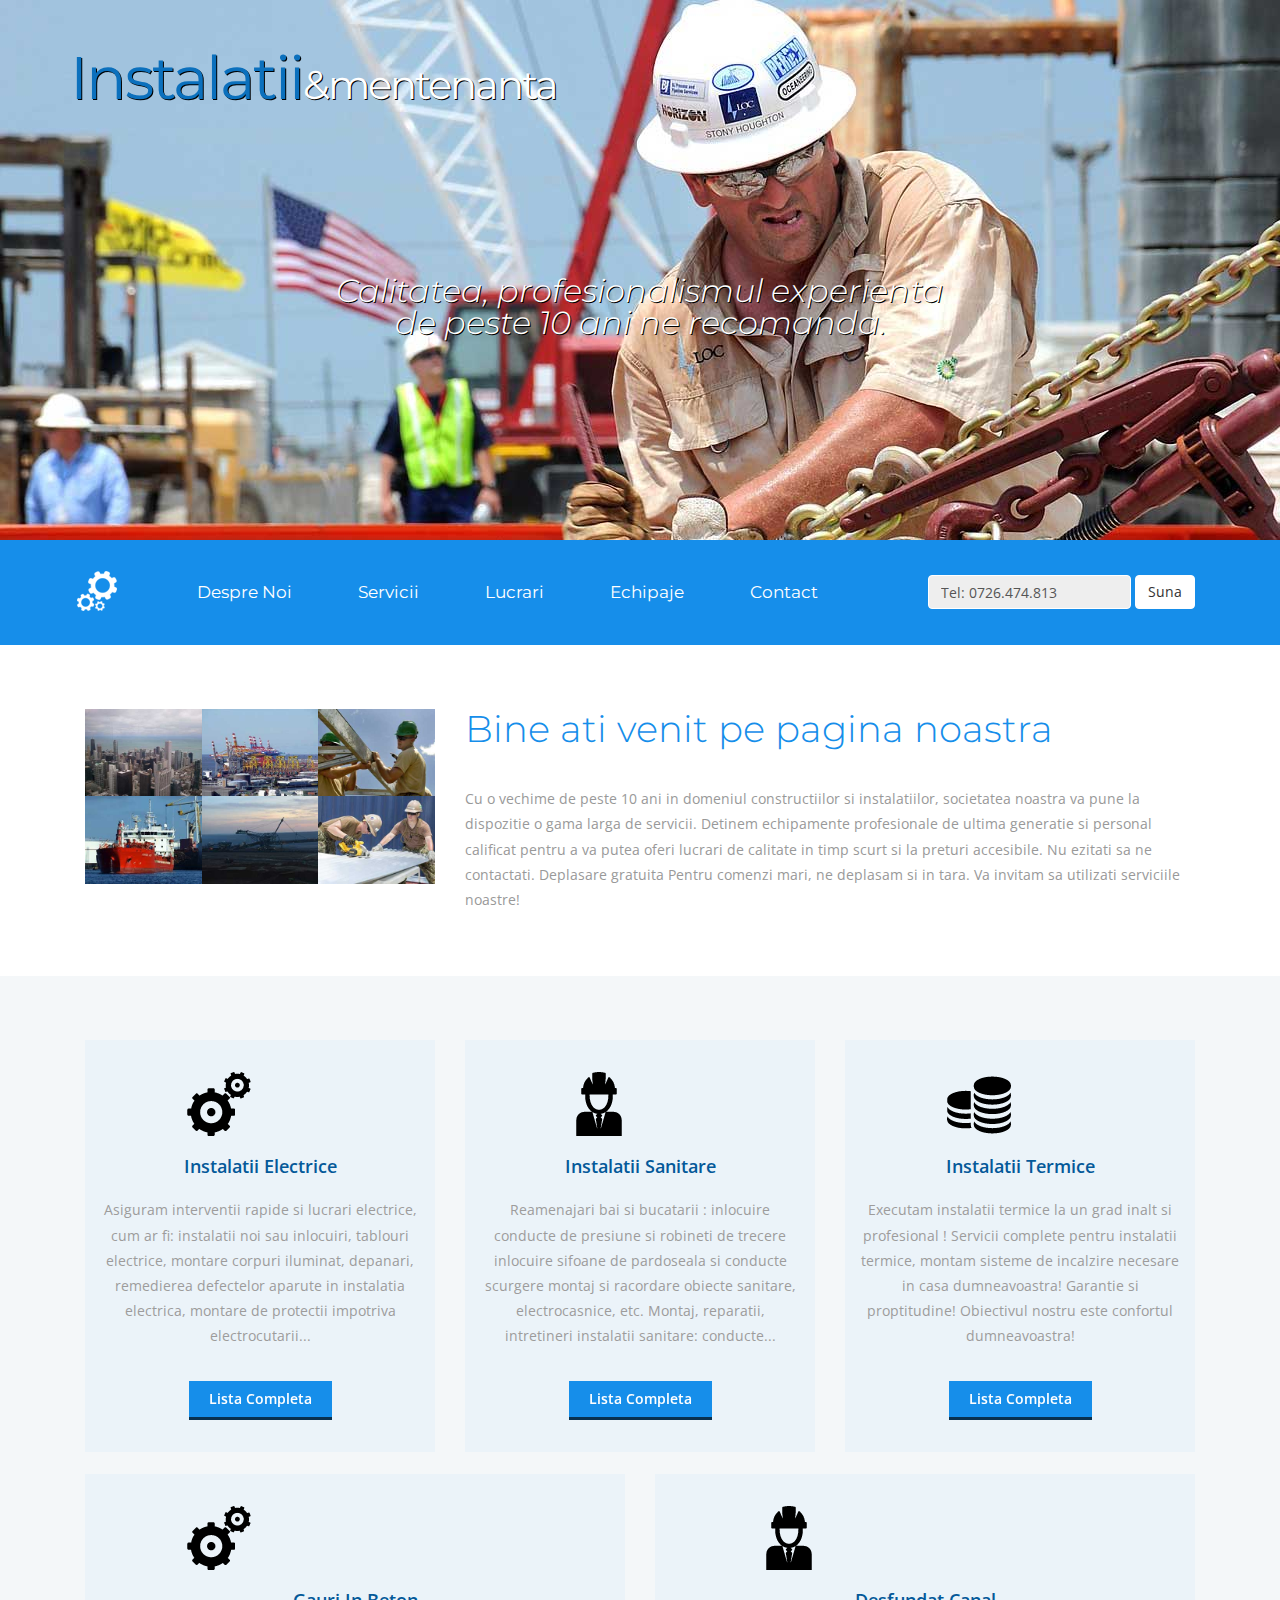
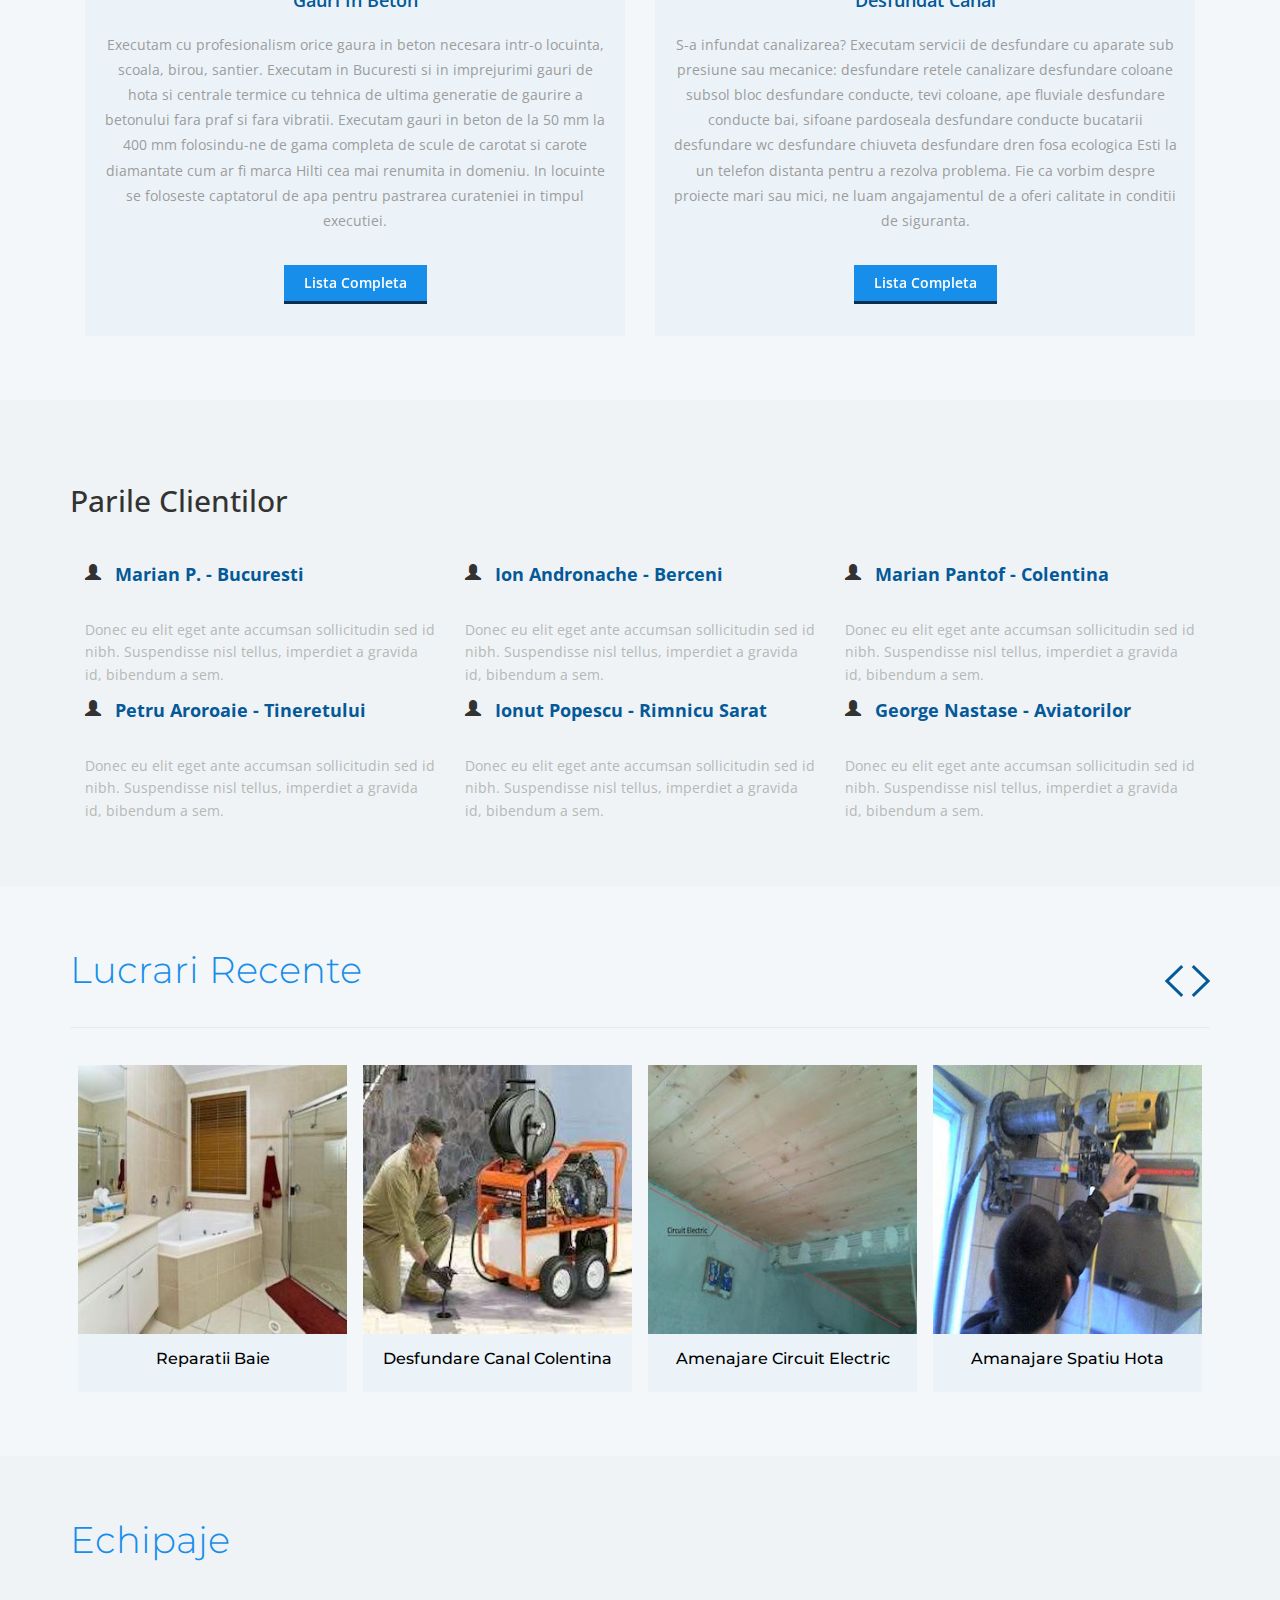
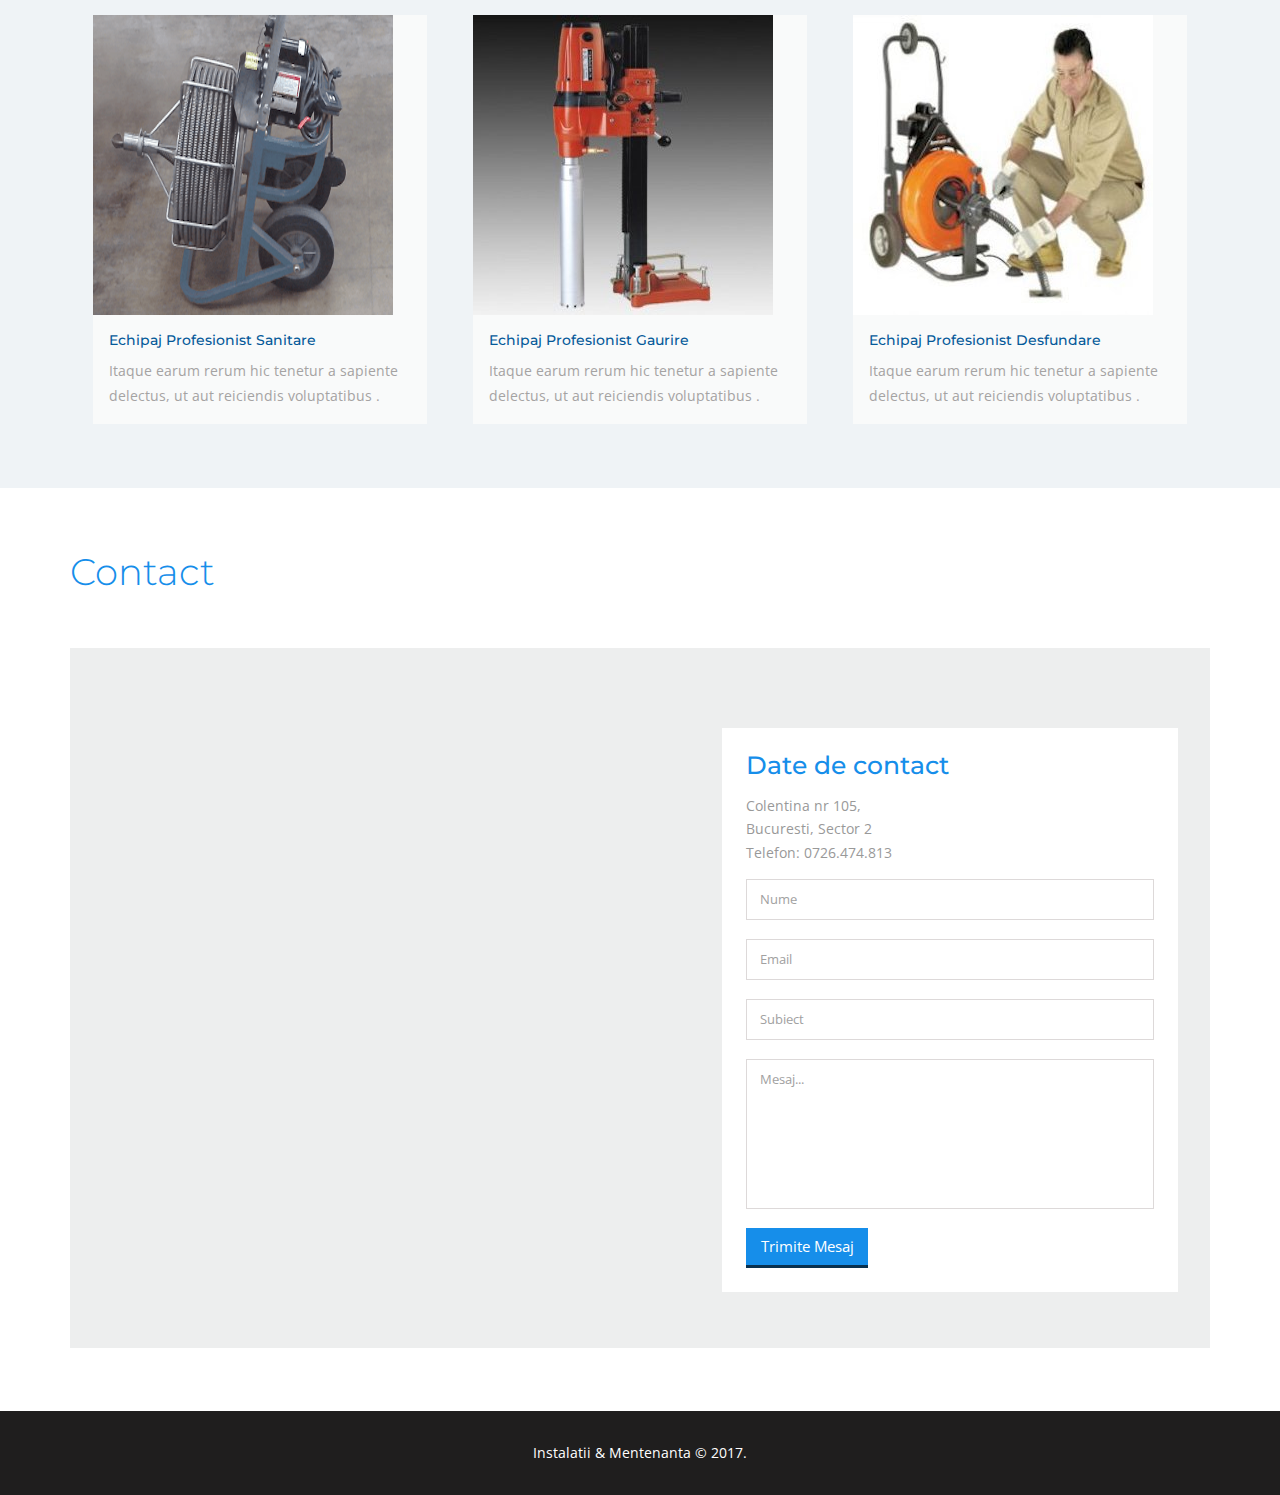
<file: instalatii/index.html>
<!--
Author: W3layouts
Author URL: http://w3layouts.com
License: Creative Commons Attribution 3.0 Unported
License URL: http://creativecommons.org/licenses/by/3.0/
-->
<!DOCTYPE html>
<html>
<head>
<title>Instalatii & Mentenanta - Servicii Profesioniste</title>
<!-- for-mobile-apps -->
<meta name="viewport" content="width=device-width, initial-scale=1">
<meta http-equiv="Content-Type" content="text/html; charset=utf-8" />
<meta name="keywords" content="Automation Responsive web template, Bootstrap Web Templates, Flat Web Templates, Andriod Compatible web template,
Smartphone Compatible web template, free webdesigns for Nokia, Samsung, LG, SonyErricsson, Motorola web design" />
<script type="application/x-javascript"> addEventListener("load", function() { setTimeout(hideURLbar, 0); }, false);
		function hideURLbar(){ window.scrollTo(0,1); } </script>
<!-- //for-mobile-apps -->
<link rel="stylesheet" href="css/font-awesome.min.css">
<link href="css/bootstrap.css" rel="stylesheet" type="text/css" media="all" />
<link href="css/style.css" rel="stylesheet" type="text/css" media="all" />
<link href='http://fonts.googleapis.com/css?family=Open+Sans:300italic,400italic,600italic,700italic,800italic,400,300,600,700,800' rel='stylesheet' type='text/css'>
<link href='http://fonts.googleapis.com/css?family=Montserrat:400,700' rel='stylesheet' type='text/css'>
<!-- js -->
<script src="js/jquery-1.11.1.min.js"></script>
<script src="https://maxcdn.bootstrapcdn.com/bootstrap/3.3.7/js/bootstrap.min.js"></script>

<!-- //js -->
<!-- start-smoth-scrolling -->
<script type="text/javascript" src="js/move-top.js"></script>
<script type="text/javascript" src="js/easing.js"></script>
<script type="text/javascript">
	jQuery(document).ready(function($) {
		$(".scroll").click(function(event){
			event.preventDefault();
			$('html,body').animate({scrollTop:$(this.hash).offset().top},1000);
		});
	});
</script>
<!-- start-smoth-scrolling -->
</head>

<body>
<!-- banner -->
	<div class="banner">
		<div class="container">
			<div class="logo">
				<a class="text-shadow" href="index.html"><span>Instalatii</span>&mentenanta</a>
			</div>
			<div class="banner-info">
				<h1 class="text-shadow">Calitatea, profesionalismul experienta <br> de peste 10 ani ne recomanda.</h1>
			</div>
		</div>
	</div>
<!-- //banner -->
<!-- sticky-nav -->
	<div class="banner-bottom">
	<div class="container">
		<div class="fixed-header">
			<div class="banner-bottom-nav">
				<span class="menu"><img src="images/menu.png" alt=" "/></span>
					<div class="home-logo">
						<a href="index.html"></a>
					</div>
						<nav class="cl-effect-1">
							<ul class="nav1">
								<li><a class="scroll" href="#about">Despre Noi</a></li>
								<li><a class="scroll" href="#services">Servicii</a></li>
								<li><a class="scroll" href="#projects">Lucrari</a></li>
								<li><a class="scroll" href="#products">Echipaje</a></li>
								<li><a class="scroll" href="#contact">Contact</a></li>
							</ul>
						</nav>
			</div>
		</div>
		<div class="search-sub">
			 <form class="navbar-form navbar-left" role="search">
				<div class="form-group">
				  <input type="text" class="form-control" value="Tel: 0726.474.813" disabled>
				</div>
				<button type="submit" class="btn btn-default" formaction="tel:0726474813">Suna</button>
			  </form>
		</div>
		<div class="clearfix"> </div>
	</div>
	</div>
<!-- //sticky-nav -->
<!-- welcome-company -->
	<div class="welcome-company">
		<div class="container">
			<div class="welcome-company-grids">
				<div class="col-md-4 welcome-company-grid-left">
					<div class="company-grids">
						<div class="company-grid">
							<img src="images/1.jpg" alt=" " class="img-responsive"/>
						</div>
						<div class="company-grid">
							<img src="images/2.jpg" alt=" " class="img-responsive"/>
						</div>
						<div class="company-grid">
							<img src="images/5.jpg" alt=" " class="img-responsive"/>
						</div>
						<div class="clearfix"> </div>
						<div class="company-grid">
							<img src="images/3.jpg" alt=" " class="img-responsive"/>
						</div>
						<div class="company-grid">
							<img src="images/4.jpg" alt=" " class="img-responsive"/>
						</div>
						<div class="company-grid">
							<img src="images/6.jpg" alt=" " class="img-responsive"/>
						</div>
						<div class="clearfix"> </div>
					</div>
				</div>
				<div class="col-md-8 welcome-company-grid-right">
					<h3>Bine ati venit pe pagina noastra</h3>
					<p>Cu o vechime de peste 10 ani in domeniul constructiilor si instalatiilor,
						societatea noastra va pune la dispozitie o gama larga de servicii.
						Detinem echipamente profesionale de ultima generatie si personal calificat
						pentru a va putea oferi lucrari de calitate in timp scurt si la preturi accesibile.
						Nu ezitati sa ne contactati. Deplasare gratuita
						Pentru comenzi mari, ne deplasam si in tara.
						Va invitam sa utilizati serviciile noastre!
					</p>
				</div>
				<div class="clearfix"> </div>
			</div>
		</div>
	</div>
<!-- //welcome-company -->
<!-- services -->
	<div id="services" class="services">
		<div class="container">
			<div class="services-grids">
				<div class="col-md-4 services-grid">
					<div class="services-grd">
						<div class="gear">
							<span> </span>
						</div>
							<h3>Instalatii Electrice</h3>
							<p> Asiguram interventii rapide si lucrari electrice, cum ar fi:
								instalatii noi sau inlocuiri,
								tablouri electrice,
								montare corpuri iluminat,
								depanari,
								remedierea defectelor aparute in instalatia electrica,
								montare de protectii impotriva electrocutarii...

							</p>
							<div class="more">
								<a href="#" class="hvr-bounce-to-top" data-toggle="modal" data-target="#modal-instalatii-electrice">Lista Completa</a>
							</div>
							<!-- Modal -->
						  <div class="modal fade" id="modal-instalatii-electrice" role="dialog">
						    <div class="modal-dialog modal-lg">
						      <div class="modal-content">
						        <div class="modal-header">
						          <button type="button" class="close" data-dismiss="modal">&times;</button>
						          <h4 class="modal-title">Instalatii Electrice</h4>
						        </div>
						        <div class="modal-body text-left" >
											<p>Asiguram interventii rapide si lucrari electrice, cum ar fi:<p>
											<ul>
												<li>instalatii noi sau inlocuiri</li>
												<li>tablouri electrice</li>
												<li>montare corpuri iluminat</li>
												<li>depanari</li>
												<li>remedierea defectelor aparute in instalatia electrica</li>
												<li>montare de protectii impotriva electrocutarii</li>
												<li>circuite suplimentare pentru aer conditionat, masini de spalat, plite electrice</li>
												<li>sugestii si solutii pentru instalatia dumneavoastra.</li>
												<li>Impamantare</li>
												<li>Paratraznet</li>
											</ul>
											<p>Statistica arata ca 80% din numarul incendiilor sunt de natura electrica, iata cateva dintre cauzele incendiilor:<p>
											<ul>
												<li>folosirea conductorilor sau cablurilor electrice defecte tablouri electrice</li>
												<li>folosirea conductorilor sau cablurilor electrice neizolate corespunzator fata de materialele combustibile</li>
												<li>suprasolicitarea instalatiilor electrice prin folosirea de consumatori ( resouri, radiatoare, masini de spalat, aparate de aer conditionat, etc.) cu putere ce depaseste puterea nominala stabilita pentru retelele respective</li>
												<li>existenta unor instalatii electrice imbatranite sau cu improvizatii</li>
												<li>inlocuirea sigurantelor fuzibile originale cu altele supradimensionale si improvizate.</li>
											</ul>
											<p>Telefon: 0726.474.813</p>
						        </div>
						        <div class="modal-footer">
						          <button type="button" class="btn btn-default" data-dismiss="modal">Close</button>
						        </div>
						      </div>
						    </div>
						  </div>
					</div>
				</div>
				<div class="col-md-4 services-grid">
					<div class="services-grd">
						<div class="men">
							<span> </span>
						</div>
							<h3>Instalatii Sanitare</h3>
							<p> Reamenajari bai si bucatarii :
								inlocuire conducte de presiune si robineti de trecere
								inlocuire sifoane de pardoseala si conducte scurgere
								montaj si racordare obiecte sanitare, electrocasnice, etc.
								Montaj, reparatii, intretineri instalatii sanitare:
								conducte...
							</p>
							<div class="more">
								<a href="#" class="hvr-bounce-to-top" data-toggle="modal" data-target="#modal-instalatii-sanitare">Lista Completa</a>
							</div>
							<!-- Modal -->
						  <div class="modal fade" id="modal-instalatii-sanitare" role="dialog">
						    <div class="modal-dialog modal-lg">
						      <div class="modal-content">
						        <div class="modal-header">
						          <button type="button" class="close" data-dismiss="modal">&times;</button>
						          <h4 class="modal-title">Instalatii Sanitare</h4>
						        </div>
						        <div class="modal-body text-left" >
											<p>Reamenajari bai si bucatarii :</p>
											<ul>
													<li>inlocuire conducte de presiune si robineti de trecere</li>
													<li>inlocuire sifoane de pardoseala si conducte scurgere</li>
													<li>montaj si racordare obiecte sanitare, electrocasnice, etc.</li>
											</ul>
											<p>Montaj, reparatii, intretineri instalatii sanitare:</p>
											<ul>
													<li>conducte, vane si robineti de trecere subsoluri</li>
													<li>coloana de apa</li>
													<li>racordari de coloane</li>
													<li>robineti de trecere</li>
													<li>robineti, coltari de legatura</li>
													<li>baterii, chiuvete, lavoare</li>
													<li>bideuri, rezervoare si vase wc</li>
													<li>cazi si cabine de dus</li>
													<li>sifoane pardoseala</li>
												</ul>
												<p>Montaj, reparatii si intretinere sisteme de incalzire:</p>
												<ul>
													<li>vane si robineti de trecere<li>
													<li>coloane primare si secundare</li>
													<li>robineti</li>
													<li>calorifere</li>
													<li>centrale termice de apartament / imobil individual / condominiu</li>
													<li>Consultanta, proiectare si executii sanitare de termoficare si canalizare</li>
												</ul>
											<p>Telefon: 0726.474.813</p>
						        </div>
						        <div class="modal-footer">
						          <button type="button" class="btn btn-default" data-dismiss="modal">Close</button>
						        </div>
						      </div>
						    </div>
						  </div>
					</div>
				</div>
				<div class="col-md-4 services-grid">
					<div class="services-grd">
						<div class="rupee">
							<span> </span>
						</div>
							<h3>Instalatii Termice</h3>
							<p> Executam instalatii termice la un grad inalt si profesional !
								Servicii complete pentru instalatii termice, montam sisteme de incalzire necesare in casa dumneavoastra!
								Garantie si proptitudine!
								Obiectivul nostru este confortul dumneavoastra!
								</p>
							<div class="more">
								<a href="#" class="hvr-bounce-to-top" data-toggle="modal" data-target="#modal-instalatii-termice">Lista Completa</a>
							</div>
							<!-- Modal -->
						  <div class="modal fade" id="modal-instalatii-termice" role="dialog">
						    <div class="modal-dialog modal-lg">
						      <div class="modal-content">
						        <div class="modal-header">
						          <button type="button" class="close" data-dismiss="modal">&times;</button>
						          <h4 class="modal-title">Instalatii Termice</h4>
						        </div>
						        <div class="modal-body text-left" >
											<p>Executam instalatii termice la un grad inalt si profesional !</p>
											<p>Servicii complete pentru instalatii termice, montam sisteme de incalzire necesare in casa dumneavoastra!</p>
											<p>Garantie si proptitudine!</p>
											<p>Obiectivul nostru este confortul dumneavoastra!</p>
											<p>Telefon: 0726.474.813</p>
											<br>
											<img src="images/instalatii-termice.jpg" alt="instalatii termice">
						        </div>
						        <div class="modal-footer">
						          <button type="button" class="btn btn-default" data-dismiss="modal">Close</button>
						        </div>
						      </div>
						    </div>
						  </div>
					</div>
				</div>
				<div class="clearfix"> </div>
			</div>
		</div>
		<br>
		<div class="container">
			<div class="services-grids">
				<div class="col-md-6 services-grid">
					<div class="services-grd">
						<div class="gear">
							<span> </span>
						</div>
							<h3>Gauri in Beton</h3>
							<p> Executam cu profesionalism orice gaura in beton necesara intr-o locuinta, scoala, birou, santier.
									Executam in Bucuresti si in imprejurimi gauri de hota si centrale termice cu tehnica de ultima generatie de gaurire a betonului fara praf si fara vibratii.
									Executam gauri in beton de la 50 mm la 400 mm folosindu-ne de gama completa de scule de carotat si carote diamantate cum ar fi marca Hilti cea mai renumita in domeniu.
									In locuinte se foloseste captatorul de apa pentru pastrarea curateniei in timpul executiei.
							</p>
							<div class="more">
								<a href="#" class="hvr-bounce-to-top" data-toggle="modal" data-target="#modal-gauri-beton">Lista Completa</a>
							</div>
							<!-- Modal -->
						  <div class="modal fade" id="modal-gauri-beton" role="dialog">
						    <div class="modal-dialog modal-lg">
						      <div class="modal-content">
						        <div class="modal-header">
						          <button type="button" class="close" data-dismiss="modal">&times;</button>
						          <h4 class="modal-title">Gauri in Beton</h4>
						        </div>
						        <div class="modal-body text-left">
											<p>Executam cu profesionalism orice gaura in beton necesara intr-o locuinta, scoala, birou, santier.</p>
											<p>Executam in Bucuresti si in imprejurimi gauri de hota si centrale termice cu tehnica de ultima generatie de gaurire a betonului fara praf si fara vibratii.</p>
											<p>Executam gauri in beton de la 50 mm la 400 mm folosindu-ne de gama completa de scule de carotat si carote diamantate cum ar fi marca Hilti cea mai renumita in domeniu.</p>
											<p>In locuinte se foloseste captatorul de apa pentru pastrarea curateniei in timpul executarii unei gauri in beton.</p>
											<p>Aceste masini e carotat se folosesc si pentru:</p>
											<ul>
												<li>gaura hota</li>
												<li>gaura in beton</li>
												<li>gaura pentru trecerea tevilor instalatiei de termoficare</li>
												<li>gauri in beton pentru trecerea tevilor de instalatie sanitara ( alimentare cu apa si scurgere)</li>
												<li>gaura in beton pentru montaj aer conditionat</li>
												<li>gaura in beton pentru aer conditionat mobil si multe altele</li>
												<li>taieri ( debitari ) pereti beton, gauri de usa, de fereastra</li>
											</ul>
											<p>De asemenea, executam operatiuni de taiere beton pentru deschidere gol usi si ferestre sau taiere de pereti</p>
											<p>Cum procedam: </p>
											<p>In general comanda se poate executa incepand de la o ora din momentul comenzii telefonice.  In anumite cazuri cand agenda nu mai permite executarea gaurii in beton in aceeasi zi, se va programa a doua zi la ora stabilita de comun acord.</p>
											<br>
											<img src="images/drill_1.jpg" alt="Masina de Gaurit Beton">
											<img src="images/drill_2.jpg" alt="Masina de Gaurit Beton">
						        </div>
						        <div class="modal-footer">
						          <button type="button" class="btn btn-default" data-dismiss="modal">Close</button>
						        </div>
						      </div>
						    </div>
						  </div>
					</div>
				</div>
				<div class="col-md-6 services-grid">
					<div class="services-grd">
						<div class="men">
							<span> </span>
						</div>
							<h3>Desfundat Canal</h3>
							<p>
								S-a infundat canalizarea?
								Executam servicii de desfundare cu aparate sub presiune sau mecanice:
								desfundare retele canalizare
								desfundare coloane subsol bloc
								desfundare conducte, tevi coloane, ape fluviale
								desfundare conducte bai, sifoane pardoseala
								desfundare conducte bucatarii
								desfundare wc
								desfundare chiuveta
								desfundare dren fosa ecologica
								Esti la un telefon distanta pentru a rezolva problema. Fie ca vorbim despre proiecte mari sau mici, ne luam angajamentul de a oferi calitate in conditii de siguranta.
							</p>
							<div class="more">
								<a href="#" class="hvr-bounce-to-top" data-toggle="modal" data-target="#modal-desfundat-canal">Lista Completa</a>
							</div>
							<div class="modal fade" id="modal-desfundat-canal" role="dialog">
						    <div class="modal-dialog modal-lg">
						      <div class="modal-content">
						        <div class="modal-header">
						          <button type="button" class="close" data-dismiss="modal">&times;</button>
						          <h4 class="modal-title">Desfundat Canal</h4>
						        </div>
						        <div class="modal-body text-left">
											<p>S-a infundat canalizarea?</p>
											<p>Executam servicii de desfundare cu aparate sub presiune sau mecanice:</p>
											<ul>
												<li>desfundare retele canalizare</li>
												<li>desfundare coloane subsol bloc</li>
												<li>desfundare conducte, tevi coloane, ape fluviale</li>
												<li>desfundare conducte bai, sifoane pardoseala</li>
												<li>desfundare conducte bucatarii</li>
												<li>desfundare wc</li>
												<li>desfundare chiuveta</li>
												<li>desfundare dren fosa ecologica</li>
											</ul>
											<p>Esti la un telefon distanta pentru a rezolva problema. Fie ca vorbim despre proiecte mari sau mici, ne luam angajamentul de a oferi calitate in conditii de siguranta.</p>
											<p>Folosim cele mai noi si mai moderne echipamente mecanizate sau cu presiune de apa de 250 BAR existente pe piata.</p>
											<p>Oferim si contracte de intretinere pentru o luna, 6luni sau un an.</p>
											<p>Acordam aviz pentru asociatiile de proprietari, unde sunt cele mai multe probleme.</p>
											<p>Avem cele mai mici preturi in raport de calitate – pret.</p>
											<br>
											<img src="images/desfundat_canal_1.jpg" alt="Desfundat Canal">
											<img src="images/desfundat_canal_2.jpg" alt="Desfundat Canal">
											<img src="images/desfundat_canal_3.jpg" alt="Desfundat Canal">
						        </div>
						        <div class="modal-footer">
						          <button type="button" class="btn btn-default" data-dismiss="modal">Close</button>
						        </div>
						      </div>
						    </div>
						  </div>
					</div>
				</div>
				<div class="clearfix"> </div>
			</div>
		</div>
	</div>
	<div class="our">
		<div class="container">
			<div class="our-main">
				<div class="our-text">
					<h2>Parile Clientilor</h2>
					<br>
					<div class="col-md-4 our-left">
						<span class="glyphicon glyphicon-user" aria-hidden="true"></span>
						<h4>Marian P. - Bucuresti</h4>
						<p>Donec eu elit eget ante accumsan sollicitudin sed id nibh. Suspendisse nisl tellus, imperdiet a gravida id, bibendum a sem.</p>
					</div>
					<div class="col-md-4 our-left">
						<span class="glyphicon glyphicon-user" aria-hidden="true"></span>
						<h4>Ion Andronache - Berceni</h4>
						<p>Donec eu elit eget ante accumsan sollicitudin sed id nibh. Suspendisse nisl tellus, imperdiet a gravida id, bibendum a sem.</p>
					</div>
					<div class="col-md-4 our-left">
						<span class="glyphicon glyphicon-user" aria-hidden="true"></span>
						<h4>Marian Pantof - Colentina</h4>
						<p>Donec eu elit eget ante accumsan sollicitudin sed id nibh. Suspendisse nisl tellus, imperdiet a gravida id, bibendum a sem.</p>
					</div>
					<div class="clearfix"></div>
				</div>
				<div class="our-text">
					<div class="col-md-4 our-left">
						<span class="glyphicon glyphicon-user" aria-hidden="true"></span>
						<h4>Petru Aroroaie - Tineretului</h4>
						<p>Donec eu elit eget ante accumsan sollicitudin sed id nibh. Suspendisse nisl tellus, imperdiet a gravida id, bibendum a sem.</p>
					</div>
					<div class="col-md-4 our-left">
						<span class="glyphicon glyphicon-user" aria-hidden="true"></span>
						<h4>Ionut Popescu - Rimnicu Sarat</h4>
						<p>Donec eu elit eget ante accumsan sollicitudin sed id nibh. Suspendisse nisl tellus, imperdiet a gravida id, bibendum a sem.</p>
					</div>
					<div class="col-md-4 our-left">
						<span class="glyphicon glyphicon-user" aria-hidden="true"></span>
						<h4>George Nastase - Aviatorilor</h4>
						<p>Donec eu elit eget ante accumsan sollicitudin sed id nibh. Suspendisse nisl tellus, imperdiet a gravida id, bibendum a sem.</p>
					</div>
					<div class="clearfix"></div>
				</div>
			</div>
		</div>
	</div>
<!-- //services -->
<!-- projects -->
	<div id="projects" class="projects">
		<div class="container">
			<h3>Lucrari Recente</h3>
			<div class="project-grids">
				<ul id="flexiselDemo1">
					<li>
						<div class="project-grid">
							<img src="images/reparatii-baie.jpg" alt=" " class="img-responsive" />
							<div class="project-grid-text">
								<h4>Reparatii Baie</h4>
							</div>
						</div>
					</li>
					<li>
						<div class="project-grid">
							<img src="images/desfundare-canal.jpg" alt=" " class="img-responsive" />
							<div class="project-grid-text">
								<h4>Desfundare Canal Colentina</h4>
							</div>
						</div>
					</li>
					<li>
						<div class="project-grid">
							<img src="images/circuit-electric-mansarda.jpg" alt=" " class="img-responsive" />
							<div class="project-grid-text">
								<h4>Amenajare Circuit Electric</h4>
							</div>
						</div>
					</li>
					<li>
						<div class="project-grid">
							<img src="images/gura-hota.jpg" alt=" " class="img-responsive" />
							<div class="project-grid-text">
								<h4>Amanajare Spatiu Hota</h4>
							</div>
						</div>
					</li>
				</ul>
				<script type="text/javascript">
							$(window).load(function() {
								$("#flexiselDemo1").flexisel({
									visibleItems: 4,
									animationSpeed: 1000,
									autoPlay: true,
									autoPlaySpeed: 3000,
									pauseOnHover: true,
									enableResponsiveBreakpoints: true,
									responsiveBreakpoints: {
										portrait: {
											changePoint:480,
											visibleItems: 1
										},
										landscape: {
											changePoint:640,
											visibleItems:3
										},
										tablet: {
											changePoint:768,
											visibleItems: 3
										}
									}
								});

							});
					</script>
					<script type="text/javascript" src="js/jquery.flexisel.js"></script>
			</div>
		</div>
	</div>
<!-- //projects -->
<!-- products -->
	<div id="products" class="products">
		<div class="container">
			<h3>Echipaje</h3>
			<div class="product-grids">
				<div class="col-md-4 product-grid">
					<div class="product-grd">
						<a href="images/echipaj_1.png" class="b-link-stripe b-animate-go1   swipebox"  title="">
							<img src="images/echipaj_1.png" alt=" " class="img-responsive" />
						</a>
						<div class="project-grid-text1">
							<h4> Echipaj Profesionist Sanitare</h4>
							<p> Itaque earum rerum hic tenetur a sapiente delectus,
								ut aut reiciendis voluptatibus .</p>
						</div>
					</div>
				</div>
				<div class="col-md-4 product-grid">
					<div class="product-grd">
						<a href="images/echipaj_2.jpg" class="b-link-stripe b-animate-go1   swipebox"  title="">
							<img src="images/echipaj_2.jpg" alt=" " class="img-responsive" />
						</a>
						<div class="project-grid-text1">
							<h4> Echipaj Profesionist Gaurire</h4>
							<p> Itaque earum rerum hic tenetur a sapiente delectus,
								ut aut reiciendis voluptatibus .</p>
						</div>
					</div>
				</div>
				<div class="col-md-4 product-grid">
					<div class="product-grd">
						<a href="images/echipaj_3.jpg" class="b-link-stripe b-animate-go1   swipebox"  title="">
							<img src="images/echipaj_3.jpg" alt=" " class="img-responsive" />
						</a>
						<div class="project-grid-text1">
							<h4> Echipaj Profesionist Desfundare</h4>
							<p> Itaque earum rerum hic tenetur a sapiente delectus,
								ut aut reiciendis voluptatibus .</p>
						</div>
					</div>
				</div>
				<div class="clearfix"> </div>
			</div>
			<div class="clearfix"> </div>
	<link rel="stylesheet" href="css/swipebox.css">
	<script src="js/jquery.swipebox.min.js"></script>
	<script type="text/javascript">
		jQuery(function($) {
			$(".swipebox").swipebox();
		});
	</script>

		</div>
	</div>
<!-- //products -->
<!-- contact -->
	<div id="contact" class="contact">
		<div class="container">
			<h3>Contact</h3>
			<div class="map">
				<iframe src="https://www.google.com/maps/embed?pb=!1m18!1m12!1m3!1d13093.108204756336!2d26.121072978507723!3d44.455570765690574!2m3!1f0!2f0!3f0!3m2!1i1024!2i768!4f13.1!3m3!1m2!1s0x40b1f93abf3cad4f%3A0xac0632e37c9ca628!2sBucharest!5e0!3m2!1sen!2sro!4v1505406059703" frameborder="0" style="border:0"></iframe>
				<div class="map-color">
					<div class="contact-info">
						<h4>Date de contact</h4>
						<p>Colentina nr 105,
							<span>Bucuresti, Sector 2</span>
							Telefon: 0726.474.813</p>
						<form>
							<input type="text" value="Nume" onfocus="this.value = '';" onblur="if (this.value == '') {this.value = 'Name';}" required="">
							<input type="email" value="Email" onfocus="this.value = '';" onblur="if (this.value == '') {this.value = 'Email';}" required="">
							<input type="text" value="Subiect" onfocus="this.value = '';" onblur="if (this.value == '') {this.value = 'Subject';}" required="">
							<textarea type="text"  onfocus="this.value = '';" onblur="if (this.value == '') {this.value = 'Message...';}" required="">Mesaj...</textarea>
							<input type="submit" value="Trimite Mesaj">
						</form>
					</div>
					<div class="clearfix"> </div>
				</div>
			</div>
		</div>
	</div>
<!-- //contact -->
<!-- footer -->
	<div class="footer-bottom">
		<div class="container">
			<p>Instalatii & Mentenanta © 2017.</p>
		</div>
	</div>
<!-- //footer -->
<!-- here stars scrolling icon -->
	<script type="text/javascript">
		$(document).ready(function() {
			/*
				var defaults = {
				containerID: 'toTop', // fading element id
				containerHoverID: 'toTopHover', // fading element hover id
				scrollSpeed: 1200,
				easingType: 'linear'
				};
			*/

			$().UItoTop({ easingType: 'easeOutQuart' });

			});
	</script>
<!-- //here ends scrolling icon -->
</body>
</html>
</file>
<file: instalatii/css/style.css>
/*--
Author: W3layouts
Author URL: http://w3layouts.com
License: Creative Commons Attribution 3.0 Unported
License URL: http://creativecommons.org/licenses/by/3.0/
--*/
.text-shadow {
  text-shadow:1px 1px #000;
}

html, body{
    font-size: 100%;
	background:	#fff;
	font-family: 'Open Sans', sans-serif !important;
}
body a{

}
p{
	margin:0;
}
ul,label{
	margin:0;
	padding:0;
}

.services ul {
  margin: 25px 50px;
}
body a:hover{
	text-decoration:none;
}
/*-- banner --*/
.banner{
	background:url(../images/banner.jpg) no-repeat 0px 0px;
	background-size:cover;
	-webkit-background-size:cover;
	-moz-background-size:cover;
	-o-background-size:cover;
	-ms-background-size:cover;
	min-height:610px;
	padding:4em 0 0;
}
.logo a{
	display:block;
	font-size: 2.5em;
	line-height:0.7em;
	color: #fff;
	text-decoration: none;
	font-family: 'Montserrat', sans-serif;
	letter-spacing: -2px;
}
.logo a:hover{
	text-decoration:none;
	color:#fff;
}
.logo {
  width: 24%;
}
.logo a span{
	font-size: 1.5em;
	color:#0B70BD;
}
.banner-info{
	margin:11em 0 0;
	text-align: center;
}
.banner-info h1{
	color:#fff;
	font-size:2em;
	margin:0 auto;
	font-family: 'Montserrat', sans-serif;
	font-style:italic;
	font-weight:300;
	width:70%;
	line-height: 1em;
}
.more{
	margin:2em 0 0;
}
.more a{
	padding: 8px 20px;
	font-weight:600;
	background: #168EEA;
	color: #fff;
	font-size: 14px;
	border-bottom: 3px solid #09314F;
	text-decoration: none;
}
.more a:hover{
	color:#168EEA;
}
.exporter a{
	padding: 13px 40px;
	font-size: 15px;
}
/*-- //banner --*/
/* Bounce To Top */
.hvr-bounce-to-top {
  display: inline-block;
  vertical-align: middle;
  -webkit-transform: translateZ(0);
  transform: translateZ(0);
  box-shadow: 0 0 1px rgba(0, 0, 0, 0);
  -webkit-backface-visibility: hidden;
  backface-visibility: hidden;
  -moz-osx-font-smoothing: grayscale;
  position: relative;
  -webkit-transition-property: color;
  transition-property: color;
  -webkit-transition-duration: 0.5s;
  transition-duration: 0.5s;
}
.hvr-bounce-to-top:before {
  content: "";
  position: absolute;
  z-index: -1;
  top: 0;
  left: 0;
  right: 0;
  bottom: 0;
  background:#fff;
  -webkit-transform: scaleY(0);
  transform: scaleY(0);
  -webkit-transform-origin: 50% 100%;
  transform-origin: 50% 100%;
  -webkit-transition-property: transform;
  transition-property: transform;
  -webkit-transition-duration: 0.5s;
  transition-duration: 0.5s;
  -webkit-transition-timing-function: ease-out;
  transition-timing-function: ease-out;
}
.hvr-bounce-to-top:hover, .hvr-bounce-to-top:focus, .hvr-bounce-to-top:active {
  color: white;
}
.hvr-bounce-to-top:hover:before, .hvr-bounce-to-top:focus:before, .hvr-bounce-to-top:active:before {
  -webkit-transform: scaleY(1);
  transform: scaleY(1);
  -webkit-transition-timing-function: cubic-bezier(0.52, 1.64, 0.37, 0.66);
  transition-timing-function: cubic-bezier(0.52, 1.64, 0.37, 0.66);
}
/* //Bounce To Top */
/*-- sticky-nav --*/
.banner-bottom{
	background:#168eea;
	padding:2em 0;
	position:relative;
	}
.banner-bottom-nav ul{
	padding:0;
	margin:0;
	font-family: 'Montserrat', sans-serif;
	}
.home-logo{
	position:absolute;
	top:30%;
	left:16%;
}
.banner-bottom-nav {
  padding-left: 7em;
}
.home-logo a{
	background:url(../images/gears.png) no-repeat 0px 0px;
	display:block;
	height:40px;
	width:40px;
}
.banner-bottom-nav ul li{
	display:inline-block;
	margin: 0 1em;
	}
.banner-bottom-nav ul li a{
	font-style:normal;
	font-size:17px;
	color:#fff;
	transition:.5s all;
	-webkit-transition:.5s all;
	-moz-transition:.5s all;
	-o-transition:.5s all;
	-ms-transition:.5s all;
	text-decoration:none;
	}
.banner-bottom-nav ul li a:hover{
	text-decoration:none;
	color:#A0062F;
	}
.banner-bottom-nav ul li:nth-child(1) {
	margin-left: 0;
	}
/*-- effect for nav --*/
.cl-effect-1 a::before,
.cl-effect-1 a::after {
	display: inline-block;
	opacity: 0;
	-webkit-transition: -webkit-transform 0.3s, opacity 0.2s;
	-moz-transition: -moz-transform 0.3s, opacity 0.2s;
	transition: transform 0.3s, opacity 0.2s;
}

.cl-effect-1 a::before {
	margin-right: 10px;
	content: '[';
	-webkit-transform: translateX(20px);
	-moz-transform: translateX(20px);
	transform: translateX(20px);
}

.cl-effect-1 a::after {
	margin-left: 10px;
	content: ']';
	-webkit-transform: translateX(-20px);
	-moz-transform: translateX(-20px);
	transform: translateX(-20px);
}

.cl-effect-1 a:hover::before,
.cl-effect-1 a:hover::after,
.cl-effect-1 a:focus::before,
.cl-effect-1 a:focus::after {
	opacity: 1;
	-webkit-transform: translateX(0px);
	-moz-transform: translateX(0px);
	transform: translateX(0px);
}
/*-- //effect --*/
/*-- menu --*/
	.banner-bottom-nav span{
		display:none;
		}
	/*-- //menu --*/
	/*-- fixed-header --*/
		.fixed-header{
			float:left;
			padding: .5em 0;
		}
		.fixed{
			position: fixed;
			top: 0;
			width: 100%;
			margin: 0 auto;
			left:0;
			z-index:9999;
		}
	/*-- //fixed-header --*/
.search-sub{
	float:right;
	margin: .2em 0;
}
.form-control{
	box-shadow:none;
	  border: 1px solid #fff;
}
.btn-default {
  border-color: #fff;
}
.btn-default:hover{
  background:#fff !important;
  border-color: #fff;
}
.navbar-form{
	margin:0;
}
/*-- //sticky-nav --*/
/*-- welcome-company --*/
.company-grid{
	float:left;
	width:33.33%;
}
.welcome-company {
  padding: 4em 0;
}
.welcome-company-grid-right h3,.about-grid-left h3,.about-grid-right h3,.testimonials h3,.team h3,
.projects h3,.products h3,.contact h3{
	font-size:2.5em;
	color:#168EEA;
	margin: 0 0 1em;
	font-weight: 300;
	font-family: 'Montserrat', sans-serif;
}
.welcome-company-grid-right p{
	color:#999;
	font-size:14px;
	margin:0;
	line-height:1.8em;
}
/*-- //welcome-company --*/
/*-- about --*/
.about {
  background-color: #f4f7f9;
}
.about-grid-left h3,.about-grid-right h3,.products h3,.contact h3{
	margin:0 0 2em;
}
.about-grids {
  padding: 4em 0 0;
}
.about-grid-left p{
	color:#999;
	font-size:14px;
	margin:1em 0 2em;
	line-height:1.8em;
}
.about-grid-lft p{
	width: 40px;
	height: 40px;
	text-align: center;
	padding-top: .4em;
	background:#075490;
	color:#fff;
	margin:0;
	font-size:18px;
	border-radius:25px;
	-webkit-border-radius:25px;
	-moz-border-radius:25px;
	-o-border-radius:25px;
	-ms-border-radius:25px;
}
.about-grid-rgt h4{
	color:#075490;
	font-size: 20px;
	line-height: 1.5em;
	margin:0 0 1em;
}
.about-grid-rgt p{
	color:#999;
	font-size:14px;
	margin:1em 0 2em;
	line-height:1.8em;
}
.testimonials{
	margin:2em 0 0;
	padding:2em 0 0;
	border-top:1px solid #f5f5f5;
}
.testimonials p{
	color:#999;
	font-size:14px;
	margin:0 0 0 1em;
	line-height:1.8em;
	position:relative;
}
.testimonials p:before{
	content:'';
	background:url(../images/1.png) no-repeat 0px 0px;
	display:block;
	height: 11px;
	width: 11px;
	position: absolute;
	top: 3%;
	left:-5%;
}
.testimonials h4{
	color:#075490;
	font-size:16px;
	margin:1em 0 0;
	font-weight: 600;
}
.team{
	background:#eff3f6;
	padding: 4em 0;
	margin:4em 0 0;
}
.team h3{
	color:#168EEA;
	margin:0 0 2em;
}
.team-grid{
	text-align:center;
	position:relative;
	transition:.5s all;
	-webkit-transition:.5s all;
	-moz-transition:.5s all;
	-o-transition:.5s all;
	-ms-transition:.5s all;
}
.team-grid img{
	margin: 0 auto;
}
.team-grid h4{
	margin:1em 0;
	color:#045999;
	font-size:20px;
	text-transform:uppercase;
	font-family: 'Montserrat', sans-serif;
}
.team-grid h4 span{
	display:block;
	font-size:13px;
}
.team-grid p{
	color:#999;
	font-size:14px;
	margin:0;
	line-height:1.8em;
	position:relative;
}
.social{
	position:absolute;
	top: 0%;
	left: 17%;
	display: none;
	background-color: rgba(85, 85, 85, 0.67);
	padding:107px 53.5px 42px;
	border-radius: 120px;
	-webkit-border-radius: 120px;
	  -moz-border-radius: 120px;
	  -o-border-radius: 120px;
	  -ms-border-radius: 120px;
}
.team-grid:hover div.social{
	display:block;
}
.social ul{
	padding:4em 0 0;
	margin:0;
}
.social ul li{
	display:inline-block;
}
.social ul li a.facebook{
	background:url(../images/img-sp.png) no-repeat -78px -13px;
	display:block;
	height: 33px;
	width: 33px;
}
.social ul li a.facebook:hover{
	background: url(../images/img-sp.png) no-repeat -7px -13px;
	display: block;
}
.social ul li a.twitter{
	background:url(../images/img-sp.png) no-repeat -77px -58px;
	display:block;
	height:33px;
	width:33px;
}
.social ul li a.twitter:hover{
	background:url(../images/img-sp.png) no-repeat -7px -58px;
	display:block;
}
.social ul li a.g{
	background:url(../images/img-sp.png) no-repeat -77px -104px;
	display:block;
	height:33px;
	width:33px;
}
.social ul li a.g:hover{
	background:url(../images/img-sp.png) no-repeat -7px -104px;
	display:block;
}
.social ul li a.in{
	background:url(../images/img-sp.png) no-repeat -77px -153px;
	display:block;
	height:33px;
	width:33px;
}
.social ul li a.in:hover{
	background:url(../images/img-sp.png) no-repeat -7px -153px;
	display:block;
}
/*-- //about --*/
/*-- services --*/
.services{
	background:#f4f7f9;
	padding:4em 0;
}
.services-grd{
	background:#EBF3F9;
	padding: 2em 1em;
	text-align: center;
}
.services-grd h3{
	color:#045999;
	font-weight: 600;
	margin: 1em 0;
	font-size: 18px;
	text-transform:capitalize;
	line-height: 1.4em;
}
.services-grd p{
	color:#9D9C9C;
	font-size:14px;
	margin:0;
	line-height:1.8em;
}
.gear span{
	background:url(../images/2.png) no-repeat 68px -16px;
	display:block;
	height:64px;
}
.men span{
	background:url(../images/2.png) no-repeat 68px -100px;
	display:block;
	height:64px;
}
.rupee span{
	background:url(../images/2.png) no-repeat 68px -195px;
	display:block;
	height:64px;
}
.truck span{
	background:url(../images/2.png) no-repeat 68px -279px;
	display:block;
	height:64px;
}
.our {
  padding: 4em 0em;
  background: #EFF3F6;
}
.our-left h4 {
  font-size: 18px;
  font-weight: 700;
  color:#045999;
  margin-left: 10px;
  line-height: 1.6em;
  text-transform: capitalize;
  display: inline-block;
  width: 81%;
  vertical-align: middle;
}
.our-left p {
  font-size: 14px;
  color:#B6B8B6;
  margin-top: 20px;
  line-height: 1.6em;
}
.glyphicon-calendar, .glyphicon-globe, .glyphicon-wrench, .glyphicon-star-empty, .glyphicon-cog, .glyphicon-signal {
  font-size: 3.2em;
  display: inline-block;
  vertical-align: middle;
}
/*-- //services --*/
/*-- projects --*/
.projects{
	padding:4em 0;
	background-color:#F4F7F9;
}
.projects h3{
	border-bottom:1px solid #E7EBED;
	padding-bottom: 1em;
}
.project-grid{
	background:#EBF3F9;
	margin:0 .5em;
}
.project-grid-text{
	padding:1em;
}
.project-grid-text h4{
	color:#000;
	font-size:16px;
	margin:0 0 .5em;
	font-family: 'Montserrat', sans-serif;
	text-transform:capitalize;
}
.project-grid-text p{
	color:#A5A3A3;
	font-size:14px;
	margin:0;
	line-height:1.8em;
}
.project-grid-text p a{
	color:#168EEA;
	text-decoration:none;
}
.project-grid-text p a:hover{
	color:#A5A3A3;
}
/*--flexisel--*/
.flex-slider{
background:#222227;
padding: 70px 0 165px 0;
}
.opportunity{
background:#28282e;
margin:0px 20px;
padding:80px 0;
position:relative;
}
#flexiselDemo1 {
	display: none;
}
.nbs-flexisel-container {
	position: relative;
	max-width: 100%;
}
.nbs-flexisel-ul {
	position: relative;
	width: 9999px;
	margin: 0px;
	padding: 0px;
	list-style-type: none;
	text-align: center;
}
.nbs-flexisel-inner {
	overflow: hidden;
	margin: 0px auto;
}
.nbs-flexisel-item {
	float: left;
	margin: 0;
	padding: 0px;
	position: relative;
}
.nbs-flexisel-item > img {
	cursor: pointer;
	position: relative;
}
/*---- Nav ---*/
.nbs-flexisel-nav-left, .nbs-flexisel-nav-right {
	width: 20px;
	height: 34px;
	position: absolute;
	cursor: pointer;
	z-index: 100;
}
.nbs-flexisel-nav-left {
	left:96%;
	top:-29% !important;
	background: url(../images/2.png) no-repeat -37px -351px;
}
.nbs-flexisel-nav-right {
	right:0%;
	top:-29% !important;
	background: url(../images/2.png) no-repeat -71px -351px;
}
/*--//flexisel--*/
/*-- //projects --*/
/*-- products --*/
.products{
	padding:4em 0;
	background-color:#EFF3F6;
}
.product-grd {
	background:#F9FAFA;
	margin:0 .5em;
}
.project-grid-text1{
	padding:1em;
}
.project-grid-text1 h4{
	color:#045999;
	font-size:14px;
	margin:0 0 .5em;
	font-family: 'Montserrat', sans-serif;
	text-transform:capitalize;
	line-height: 1.4em;
}
.project-grid-text1 p{
	color:#A5A3A3;
	font-size:14px;
	margin:0;
	line-height:1.8em;
}
.product-grids:nth-child(3){
	margin:3em 0 0;
}
/*-- //products --*/
/*-- contact --*/
.map{
	position:relative;
}
.map iframe{
	width:100%;
	min-height:700px;
	margin:0 0 -7px;
}
.map-color{
	background:rgba(206, 208, 208, 0.37);
	position: absolute;
	top: 0%;
	left: 0;
	min-height: 700px;
	width: 100%;
}
.contact-info{
	float:right;
	margin:5em 2em 0em 0;
	width:40%;
	background:#fff;
	padding:1.5em;
}
.contact-info h4{
	font-size:25px;
	margin:0;
	color:#168EEA;
	font-family: 'Montserrat', sans-serif;
}
.contact-info p{
	font-size: 14px;
	color: #999;
	margin: 1em 0;
	line-height: 1.7em;
}
.contact-info p span{
	display:block;
}
.contact-info input[type="text"],.contact-info input[type="email"],.contact-info textarea{
	outline:none;
	padding:10px 13px;
	background:#fff;
	border:1px solid #DDD9D9;
	font-size:13px;
	color:#a1a1a1;
	width:100%;
}
.contact-info input[type="email"]{
	margin:1.5em 0;
}
.contact-info textarea{
	resize:none;
	min-height:150px;
	margin:1.5em 0 1em;
}
.contact-info input[type="submit"]{
	outline:none;
	border:none;
	padding: 8px 0px;
	width:30%;
	background:#168EEA;
	color: #fff;
	font-size: 15px;
	border-bottom:3px solid #09314F;
	text-decoration: none;
	transition: .5s all;
	-webkit-transition: .5s all;
	-moz-transition: .5s all;
	-o-transition: .5s all;
	-ms-transition: .5s all;
}
.contact-info input[type="submit"]:hover{
	background:#f4f4f4;
	color:#168EEA;
}
.contact {
  margin: 4em 0;
}
/*-- //contact --*/
/*-- footer --*/
.footer{
	padding:4em 0;
	background:#F4F7F9;
}
.footer-grid-left h3,.footer-grid-right h3{
	font-size:25px;
	color:#168EEA;
	margin: 0 0 1em;
	font-weight: 300;
	font-family: 'Montserrat', sans-serif;
}
.footer-grid-left h4,.footer-grid-right h4{
	text-transform: capitalize;
	margin: 1em 0;
	color:#045999;
	font-size: 15px;
	font-family: 'Montserrat', sans-serif;
	font-weight: 300;
	font-style:italic;
	line-height: 1.7em;
}
.footer-grid-left p,.footer-grid-right p{
	color:#999;
	font-size: 14px;
	margin: 0;
	line-height: 1.8em;
}
.maiores ul{
	padding:2em 0 0;
	margin:0;
}
.maiores ul li{
	display:inline-block;
}
.maiores ul li a.f{
	background:url(../images/img-sp.png) no-repeat -78px -13px;
	display:block;
	height:33px;
	width:33px;
}
.maiores ul li a.f:hover{
	background: url(../images/img-sp.png) no-repeat -7px -13px;
	display: block;
}
.maiores ul li a.t{
	background:url(../images/img-sp.png) no-repeat -77px -58px;
	display:block;
	height:33px;
	width:33px;
}
.maiores ul li a.t:hover{
	background:url(../images/img-sp.png) no-repeat -7px -58px;
	display:block;
}
.maiores ul li a.g1{
	background:url(../images/img-sp.png) no-repeat -77px -104px;
	display:block;
	height:33px;
	width:33px;
}
.maiores ul li a.g1:hover{
	background:url(../images/img-sp.png) no-repeat -7px -104px;
	display:block;
}
.maiores ul li a.in1{
	background:url(../images/img-sp.png) no-repeat -77px -153px;
	display:block;
	height:33px;
	width:33px;
}
.maiores ul li a.in1:hover{
	background:url(../images/img-sp.png) no-repeat -7px -153px;
	display:block;
}
.footer-grid-right p{
	margin:0 0 2em 1em;
}
.footer-grid-right h3{
	margin:0 0 1em .5em;
}
.footer-grid-right-grids:nth-child(2){
	margin:2em 0 0;
}
.footer-grid-left img{
	width:100%;
}
.footer-bottom{
	padding: 2em 0;
	background: #1F1E1E;
}
.footer-bottom p{
	text-align:center;
	color:#fff;
	font-size:14px;
	margin:0;
}
.footer-bottom p a{
	color:#fff;
	text-decoration:none;
}
.footer-bottom p a:hover{
	color:#168EEA;
	text-decoration:none;
}
/*-- //footer --*/
/*-- to-top --*/
#toTop {
	display: none;
	text-decoration: none;
	position: fixed;
	bottom: 20px;
	right: 2%;
	overflow: hidden;
	z-index: 999;
	width: 32px;
	height: 32px;
	border: none;
	text-indent: 100%;
	background: url("../images/arrow.png") no-repeat 0px 0px;
}
#toTopHover {
	width: 32px;
	height: 32px;
	display: block;
	overflow: hidden;
	float: right;
	opacity: 0;
	-moz-opacity: 0;
	filter: alpha(opacity=0);
}
/*-- //to-top --*/
/*-----start-responsive-design------*/
@media (max-width:1440px){
	.home-logo {
	  left: 11%;
	}
}
@media (max-width: 1366px){
	.home-logo {
	  left: 9%;
	}
	.nbs-flexisel-nav-left,.nbs-flexisel-nav-right {
		top: -33% !important;
	}
}
@media (max-width:1280px){
	.banner {
		min-height: 540px;
	}
	.home-logo {
	  left: 6%;
	}
	.welcome-company-grid-right h3, .about-grid-left h3, .about-grid-right h3, .testimonials h3, .team h3, .projects h3, .products h3, .contact h3 {
		font-size: 2.3em;
	}
	.about-grid-left h3, .about-grid-right h3, .products h3, .contact h3,.team h3{
	  margin: 0 0 1.5em;
	}
	.nbs-flexisel-nav-left,.nbs-flexisel-nav-right {
		top: -31% !important;
	}
}
@media (max-width:1024px){
	.banner-bottom-nav ul li {
	  margin: 0;
	}
	.banner-info h1 {
		width: 85%;
	}
	.banner-bottom-nav ul li a {
		font-size: 16px;
	}
	.welcome-company-grid-right h3, .about-grid-left h3, .about-grid-right h3, .testimonials h3, .team h3, .projects h3, .products h3, .contact h3 {
	  font-size: 2em;
	}
	.welcome-company-grid-right h3{
		margin: 0 0 0.5em;
	}
	.about-grid-rgt h4 {
	  font-size: 17px;
	  margin: 0;
	}
	.testimonials p:before {
	  left: -8%;
	}
	.social {
		left:10%;
	}
	.gear span {
	  background: url(../images/2.png) no-repeat 34px -16px;
	}
	.men span {
	  background: url(../images/2.png) no-repeat 36px -100px;
	}
	.rupee span {
	  background: url(../images/2.png) no-repeat 32px -195px;
	}
	.truck span {
	  background: url(../images/2.png) no-repeat 44px -279px;
	}
	.services-grd h3 {
		font-size: 16px;
	}
	.our-left h4 {
	  font-size: 17px;
	  width: 75%;
	}
	.nbs-flexisel-nav-left {
		left: 95%;
	}
	.project-grid-text h4 {
		font-size: 14px;
	}
	.contact-info {
		width: 50%;
	}
	.contact-info input[type="submit"] {
		font-size: 14px;
	}
	.contact-info h4 {
		font-size: 22px;
	}
	.footer-grid-left h4, .footer-grid-right h4 {
		font-size: 14px;
	}
	.logo {
	  width: 29%;
	}
	.banner-info {
		margin: 9em 0 0;
	}
}
@media (max-width:768px){
	.home-logo{
		display:none;
	}
	span.menu{
	  display: block;
	  text-align: center;
	  cursor: pointer;
	  color: #E74C3C;
	  font-size: 16px;
	  font-weight: 700;
	  position: relative;
	}
	ul.nav1 {
		display: none;
	}
	.banner-bottom-nav ul {
		padding:1em 0 0;
		margin: 0;
		z-index: 9999;
		position: absolute;
		width: 96%;
		left: 15px;
	}
	.banner-bottom-nav ul.nav1 li.active{
		background: #DC5329;
	}
	.banner-bottom-nav ul.nav1 li {
		display: block;
		text-align: center;
		background:#055390;
		margin: 0;
		width: 100%;
		padding: 1em 0;
	}
	.banner {
		padding: 3em 0 0;
		background: url(../images/banner.jpg) no-repeat -130px 0px;
		background-size: cover;
		-webkit-background-size: cover;
		-moz-background-size: cover;
		-o-background-size: cover;
		-ms-background-size: cover;
	}
	.banner-info h1 {
	  width: 100%;
	  font-size:1.9em;
	}
	.exporter a {
	  padding: 11px 30px;
	}
	.banner-bottom-nav {
	  padding-left: 0;
	}
	.banner-bottom {
		padding: 1em 0;
	}
	.fixed-header {
	  padding: 0;
	}
	.search-sub {
	  padding-top: 10px;
	}
	.welcome-company,.services,.footer,.products,.projects,.our {
	  padding: 3em 0;
	}
	.contact {
	  margin: 3em 0;
	}
	.welcome-company-grid-left,.about-grid-left {
	  margin-bottom: 2em;
	}
	.welcome-company-grid-right h3, .about-grid-left h3, .about-grid-right h3, .testimonials h3, .team h3, .projects h3, .products h3, .contact h3 {
	  font-size: 1.8em;
	}
	.about-grid-left img {
	  width: 100%;
	}
	.about-grid-lft {
	  float: left;
	  width: 10%;
	}
	.about-grids {
	  padding: 3em 0 0;
	}
	.testimonials {
		margin: 0;
	}
	.testimonial {
	  float: left;
	  width: 33.33%;
	}
	.team-grid {
	  float: left;
	  width: 33.33%;
	}
	.social {
	  left:6%;
	}
	.social ul {
		padding:65px 0 0;
	}
	.social {
		padding:73px 33.5px 34px;
	}
	.team-grid h4 {
		font-size: 18px;
	}
	.team-grid h4 span {
	  font-size: 11px;
	}
	.fixed {
		position: inherit;
	}
	.services-grid {
	  float: left;
	  width: 50%;
	}
	.gear span {
	  background: url(../images/2.png) no-repeat 98px -16px;
	}
	.men span {
	  background: url(../images/2.png) no-repeat 95px -100px;
	}
	.rupee span {
	  background: url(../images/2.png) no-repeat 95px -195px;
	}
	.truck span {
	  background: url(../images/2.png) no-repeat 96px -279px;
	}
	.services-grid:nth-child(2) {
	  margin-bottom: 2em;
	}
	.our-left {
	  float: none;
	  width: 70%;
	  margin: 0 auto;
	}
	.our-left {
	  margin-bottom: 1em;
	}
	.nbs-flexisel-nav-left {
	  left: 93%;
	}
	.nbs-flexisel-nav-left, .nbs-flexisel-nav-right {
	  top: -32% !important;
	}
	.product-grid {
	  float: left;
	  width: 33.33%;
	}
	.product-grids:nth-child(3) {
	  margin: 2.5em 0 0;
	}
	.contact-info {
	  width: 70%;
	}
	.footer-grid-left,.footer-grid-right,.footer-grid-right-grid {
	  float: left;
	  width: 50%;
	}
	.logo a span {
		font-size: 1.1em;
	}
	.banner-bottom-nav ul li a:hover {
	  color: #168EEA;
	}
	.logo {
	  width: 33%;
	}
	.banner {
	  min-height: 485px;
	}
	.search-sub {
	  margin: 0;
	}
}
@media (max-width:736px){
	.banner {
	  min-height: 475px;
	}
	.banner-info {
		margin: 9em 0 0;
	}
	.logo {
	  width: 34%;
	}
	.search-sub {
	  width: 60%;
	}
	.form-control {
	  width: 80%;
	  float: left;
	  margin-right: .2em;
	}
	.navbar-form .form-group {
	  margin-bottom: 0;
	}
	.search-sub {
	  padding-top: 0;
	}
}
@media (max-width:667px){
	.logo {
	  width: 38%;
	}
	.form-control {
		width: 77%;
	}
}
@media (max-width:640px){
	.logo a {
	  font-size: 2.4em;
	}
	.banner-info h1 {
	  font-size: 1.6em;
	}
	.banner-info {
		margin:8em 0 0;
	}
	.banner {
	  min-height: 450px;
	}
	.search-sub {
	  width:65%;
	}
	.navbar-form .form-group {
	  margin-bottom: 0;
	}
	.navbar-form {
	  padding: 0;
	}
	.form-control {
	  display: block;
	  width: 75%;
	  float: left;
	  margin-right: .5em;
	}
	.welcome-company-grid-right h3, .about-grid-left h3, .about-grid-right h3, .testimonials h3, .team h3, .projects h3, .products h3, .contact h3 {
	  font-size: 1.5em;
	}
	.about-grid-lft {
	  width: 12%;
	}
	.about-grid-rgt {
	  float: right;
	  width: 88%;
	}
	.testimonials p:before {
	  left: -14%;
	}
	.team-grid {
	  float: none;
	  width: 60%;
		margin: 0 auto;
	}
	.social {
	  left:15%;
	  padding: 115px 52.5px 34px;
	  border-radius: 128px;
	  -webkit-border-radius: 128px;
	  -moz-border-radius: 128px;
	  -o-border-radius: 128px;
	  -ms-border-radius: 128px;
	}
	.team-grid:nth-child(3) {
	  margin: 2em auto;
	}
	.services-grd h3 {
	  font-size: 15px;
	}
	.gear span {
	  background: url(../images/2.png) no-repeat 67px -16px;
	}
	.men span {
	  background: url(../images/2.png) no-repeat 68px -100px;
	}
	.rupee span {
	  background: url(../images/2.png) no-repeat 64px -195px;
	}
	.truck span {
	  background: url(../images/2.png) no-repeat 67px -279px;
	}
	.more a {
	  padding: 7px 17px;
	  font-size: 13px;
	}
	.product-grid {
	  float: none;
	  width: 75%;
	  margin: 0 auto;
	  margin-bottom: 2em;
	}
	.product-grids:nth-child(3) {
	  margin: 0;
	}
	.contact-info {
		margin: 3em 2em 0em 0;
	}
	.contact-info input[type="submit"] {
	  font-size: 13px;
	}
	.map-color,.map iframe {
		min-height: 650px;
	}
	.search-sub {
	  padding-top: 8px;
	}
}
@media (max-width: 600px){
	.social {
	  left: 12%;
	}
}
@media (max-width:568px){
	.social {
	  left: 10%;
	}
	.search-sub {
	  padding-top: 8px;
	}
}
@media (max-width:480px){
	.logo {
	  width: 43%;
	}
	.fixed-header {
		width: 10%;
	}
	.fixed-header img{
		width:100%;
	}
	.logo a {
	  font-size: 2em;
	}
	.banner {
		padding: 2em 0 0;
	}
	.banner-info h1 {
	  font-size: 1.4em;
	}
	.banner-info {
	  margin:6em 0 0;
	}
	.banner {
	  min-height: 360px;
	}
	.search-sub {
	  width: 75%;
	  padding-top: 5px;
	}
	.welcome-company, .services, .footer, .products, .projects, .our {
	  padding: 2em 0;
	}
	.about-grid-left h3, .about-grid-right h3, .products h3, .contact h3, .team h3 {
	  margin: 0 0 1em;
	}
	.about-grid-rgt {
	  width: 84%;
	}
	.about-grid-rgt h4 {
		font-size: 15px;
	}
	.testimonial {
	  float: none;
	  width: 100%;
	  margin-bottom: 1.5em;
	}
	.testimonials p:before {
	  left: -18px;
	}
	.team {
	  margin: 2em 0 0;
	}
	.social {
		left: 6%;
		padding: 85px 42.5px 43px;
		border-radius: 132px;
		-webkit-border-radius: 132px;
		-moz-border-radius: 132px;
		-o-border-radius: 132px;
		-ms-border-radius: 132px;
	}
	.gear span {
	  background: url(../images/2.png) no-repeat 31px -16px;
	}
	.men span {
	  background: url(../images/2.png) no-repeat 31px -100px;
	}
	.rupee span {
	  background: url(../images/2.png) no-repeat 29px -195px;
	}
	.truck span {
	  background: url(../images/2.png) no-repeat 31px -279px;
	}
	.our-left {
		width: 90%;
	}
	.nbs-flexisel-nav-left, .nbs-flexisel-nav-right {
	  top:-19% !important;
	}
	.project-grid{
		margin:0;
	}
	.project-grid img{
		width:100%;
	}
	.nbs-flexisel-nav-left {
	  left: 89%;
	}
	.product-grd {
	  margin: 0;
	}
	.product-grid {
		width: 100%;
	}
	.contact-info {
	  margin: 1em 1em 0em 0;
	}
	.map-color, .map iframe {
	  min-height: 580px;
	}
	.contact-info {
	  width: 92%;
	}
	.footer-grid-left, .footer-grid-right, .footer-grid-right-grid {
	  float: none;
	  width: 100%;
	}
	.footer-grid-right h3 {
	  margin: 1em 0 1em 0em;
	}
	.footer-grid-right p {
	  margin: 0 0 2em 0em;
	}
	.footer-grid-right-grid {
	  float: left;
	  width: 50%;
	}
	.contact-info input[type="submit"] {
		width: 40%;
	}
	.banner-bottom-nav ul {
		width: 94%;
	}
	.banner-bottom-nav ul li a {
	  font-size: 14px;
	}
}
@media (max-width: 414px){
	.banner-info {
	  margin: 6em 0 0;
	}
	.banner-info h1 {
	  font-size: 1.2em;
	}
	.banner {
	  min-height: 310px;
	}
	span.menu img {
	  width: 100%;
	}
	.fixed-header {
		width: 12%;
	}
	.search-sub {
	  width: 75%;
	}
	.btn {
	  padding: 6px 8px;
	  font-size: 13px;
	}
	.search-sub {
	  padding-top: 6px;
	}
	.team-grid {
		width: 100%;
	}
	.social {
	  left: 16%;
	  padding: 85px 53.5px 64px;
	}
	.services-grid {
	  float: none;
	  width: 100%;
	  margin-bottom: 1em;
	}
	.gear span {
	  background: url(../images/2.png) no-repeat 100px -16px;
	}
	.men span {
	  background: url(../images/2.png) no-repeat 98px -100px;
	}
	.rupee span {
	  background: url(../images/2.png) no-repeat 95px -195px;
	}
	.truck span {
	  background: url(../images/2.png) no-repeat 102px -279px;
	}
	.our-left {
	  width: 100%;
	}
	.nbs-flexisel-nav-left, .nbs-flexisel-nav-right {
	  top: -22% !important;
	}
	.form-control {
		width: 72%;
	}
}
@media (max-width:320px){
	.logo a {
	  font-size:1.3em;
	}
	.banner-info h1 {
	  font-size: 1em;
	}
	.banner-info {
	  margin: 4em 0 0;
	}
	.banner {
	  min-height: 250px;
	}
	.form-control {
	  height: 30px;
	  font-size: 13px;
	}
	.btn {
	  padding: 4px 7px;
	}
	.search-sub {
	  width: 80%;
	}
	.form-control {
	  width: 69%;
	}
	.search-sub {
	  padding-top:1px;
	}
	.welcome-company, .services, .footer, .products, .projects, .our {
	  padding: 1.5em 0;
	}
	.welcome-company-grid-left, .about-grid-left {
	  margin-bottom: 1em;
	}
	.welcome-company-grid-right h3, .about-grid-left h3, .about-grid-right h3, .testimonials h3, .team h3, .projects h3, .products h3, .contact h3 {
	  font-size: 1.1em;
	}
	.welcome-company-grid-left,.welcome-company-grid-right,.about-grid-left,.about-grid-right,.services-grid,
	.about-grid-rgt,.product-grid,.footer-grid-left,.footer-grid-right,.footer-grid-right-grid{
	  padding: 0 !important;
	}
	.welcome-company-grid-right p,.about-grid-left p,.about-grid-rgt h4,.testimonials p,.team-grid p,
	.services-grd p,.project-grid-text p,.project-grid-text1 p,.footer-grid-left p, .footer-grid-right p,
	.footer-bottom p{
		font-size: 13px;
	}
	.footer-bottom {
		padding: 1.5em 0;
	}
	.maiores ul {
		padding: 1em 0;
	}
	.about-grids {
	  padding: 2em 0 0;
	}
	.about-grid-lft p {
	  width: 25px;
	  height: 25px;
	  font-size: 11px;
	}
	.about-grid-lft {
	  width: 20%;
	}
	.about-grid-rgt {
	  width: 80%;
	}
	.about-grid-rgt p {
	  font-size: 13px;
	  margin: 0.5em 0 1em;
	}
	.testimonials {
		padding: 1em 0 0;
	}
	.testimonials h4 {
	  font-size: 14px;
	  margin: 0.5em 0 0;
	}
	.team {
	  margin: 0;
	  padding: 2em 0;
	}
	.social {
		left: 14%;
		padding: 37px 26.5px 55px;
		border-radius: 135px;
		-webkit-border-radius: 135px;
		-moz-border-radius: 135px;
		-o-border-radius: 135px;
		-ms-border-radius: 135px;
	}
	.team-grid h4 {
	  font-size: 16px;
	    margin: 1em 0 0.5em;
	}
	.team-grid h4 span {
	  font-size: 10px;
	}
	.gear span {
	  background: url(../images/2.png) no-repeat 65px -16px;
	}
	.more {
	  margin: 1em 0 0;
	}
	.exporter{
		margin:1em 0 0;
	}
	.men span {
	  background: url(../images/2.png) no-repeat 67px -100px;
	}
	.rupee span {
	  background: url(../images/2.png) no-repeat 68px -195px;
	}
	.truck span {
	  background: url(../images/2.png) no-repeat 70px -279px;
	}
	.glyphicon-calendar, .glyphicon-globe, .glyphicon-wrench, .glyphicon-star-empty, .glyphicon-cog, .glyphicon-signal {
		font-size: 2.2em;
	}
	.our-left h4 {
	  font-size: 14px;
	  width: 75%;
	}
	.our-left p {
	  font-size: 13px;
	  margin-top: 0px;
	}
	.nbs-flexisel-nav-left {
	  left: 82%;
	}
	.product-grid {
	  margin-bottom: 1.5em;
	}
	.contact-info h4 {
	  font-size: 18px;
	}
	.contact-info p {
	  font-size: 13px;
	  margin: 0.5em 0 1em;
	}
	.contact-info {
	  margin: 0.5em 0.5em 0em 0;
	  width: 95%;
	  padding: 1em;
	}
	.contact-info input[type="text"], .contact-info input[type="email"], .contact-info textarea {
		padding: 7px 13px;
	}
	.contact-info input[type="email"],.contact-info textarea {
	  margin: 1em 0;
	}
	.contact-info input[type="submit"] {
		padding: 7px 0px;
		width: 55%;
	}
	.map-color, .map iframe {
	  min-height: 497px;
	}
	.contact {
	  margin: 2em 0;
	}
	.footer-grid-left h3, .footer-grid-right h3 {
	  font-size: 20px;
	  margin: 0 0 0.5em;
	}
	.banner-bottom-nav ul.nav1 li {
	  padding: 0.8em 0;
	}
	.banner-bottom-nav ul {
	  width: 91%;
	}
	.banner-bottom-nav ul li a {
	  font-size: 13px;
	}
	.footer-grid-left h4, .footer-grid-right h4 {
	  font-size: 12px;
	}
	.footer-grid-right p {
	  margin: 0 0 1em 0em;
	}
	.banner {
	  padding: 1.5em 0 0;
	}
	.logo a span {
	  font-size: 1.3em;
	}
	.about-grid-left img,.product-grd a img,.footer-grid-left img{
	  width: 70%;
	  margin: 0 auto;
	}
	.company-grid img {
	  width: 100%;
	}
	.team-grid img {
	  width: 80%;
	}
	.services-grd {
		padding: 1em;
	}
	.project-grid img {
	  width: 70%;
	  margin:0 auto;
	}
	.nbs-flexisel-nav-left, .nbs-flexisel-nav-right {
	  top: -29% !important;
	}
	.footer-grid-left h4, .footer-grid-right h4 {
	  font-size: 12px;
	  text-align: center;
	}
	.project-grid-text1 {
	  text-align: center;
	}
	.about-grid-left h3,.about-grid-left p {
	  text-align: center;
	}
	.services-grid:nth-child(2) {
	  margin-bottom: 1em;
	}
	.footer-grid-right-grid img {
	  width: 90%;
	  margin: 0 auto;
	}
	.logo {
	  width: 46%;
	}
}
</file>
<file: instalatii/css/swipebox.css>
.swipebox-overflow-hidden {
  overflow: hidden!important;
}

#swipebox-overlay img {
  border: none!important;
  width: 35%!important;
}

#swipebox-overlay {
  width: 100%!important;
  height: 100%;
  position: fixed;
  top: 0;
  left: 0;
  opacity: 0;
  z-index: 9999;
  overflow: hidden;
  display: none;
  -webkit-user-select: none;
  -moz-user-select: none;
  user-select: none;
}

#swipebox-slider {
  height: 100%;
  left: 0;
  top: 0;
  width: 100%;
  white-space: nowrap;
  position: absolute;
}

#swipebox-slider .slide {
  background: url(../images/loader.gif) no-repeat center center;
  height: 100%;
  line-height: 1px;
  text-align: center;
  width: 100%;
  display: inline-block;
}

#swipebox-slider .slide:before {
  content: "";
  display: inline-block;
  height: 50%;
  width: 1px;
  margin-right: -1px;
}

#swipebox-slider .slide img {
  display: inline-block;
  max-height: 100%;
  max-width: 100%;
  width: auto;
  height: auto;
  vertical-align: middle;
}

#swipebox-action, #swipebox-caption {
  position: absolute;
  left: 0;
  z-index: 999;
  height: 50px;
  width: 100%;
}

#swipebox-action {
  bottom: -50px;
}
#swipebox-action.visible-bars {
  bottom: 0;
}

#swipebox-action.force-visible-bars {
  bottom: 0!important;
}

#swipebox-caption {
  top: -50px;
  text-align: center;
}
#swipebox-caption.visible-bars {
  top: 0;
}

#swipebox-caption.force-visible-bars {
  top: 0!important;
}

#swipebox-action #swipebox-prev, #swipebox-action #swipebox-next,
#swipebox-action #swipebox-close {
  background-image: url(../images/icons.png);
  background-repeat: no-repeat;
  border: none!important;
  text-decoration: none!important;
  cursor: pointer;
  position: absolute;
  width: 50px;
  height: 50px;
  top: 0;
}

#swipebox-action #swipebox-close {
  background-position: 15px 12px;
  left: 40px;
}

#swipebox-action #swipebox-prev {
  background-position: -32px 13px;
  right: 100px;
}

#swipebox-action #swipebox-next {
  background-position: -78px 13px;
  right: 40px;
}

#swipebox-action #swipebox-prev.disabled,
#swipebox-action #swipebox-next.disabled {
  filter: progid:DXImageTransform.Microsoft.Alpha(Opacity=30);
  opacity: 0.3;
}

#swipebox-slider.rightSpring {
  -moz-animation: rightSpring 0.3s;
  -webkit-animation: rightSpring 0.3s;
}

#swipebox-slider.leftSpring {
  -moz-animation: leftSpring 0.3s;
  -webkit-animation: leftSpring 0.3s;
}

@-moz-keyframes rightSpring {
  0% {
    margin-left: 0px;
  }

  50% {
    margin-left: -30px;
  }

  100% {
    margin-left: 0px;
  }
}

@-moz-keyframes leftSpring {
  0% {
    margin-left: 0px;
  }

  50% {
    margin-left: 30px;
  }

  100% {
    margin-left: 0px;
  }
}

@-webkit-keyframes rightSpring {
  0% {
    margin-left: 0px;
  }

  50% {
    margin-left: -30px;
  }

  100% {
    margin-left: 0px;
  }
}

@-webkit-keyframes leftSpring {
  0% {
    margin-left: 0px;
  }

  50% {
    margin-left: 30px;
  }

  100% {
    margin-left: 0px;
  }
}

/* Skin 
--------------------------*/
#swipebox-overlay {
  background:rgba(13, 13, 13, 0.88);
}

#swipebox-action, #swipebox-caption {
  text-shadow: 1px 1px 1px black;
  background-color: #0d0d0d;
  background-image: -webkit-gradient(linear, 50% 0%, 50% 100%, color-stop(0%, #0d0d0d), color-stop(100%, #000000));
  background-image: -webkit-linear-gradient(#0d0d0d, #000000);
  background-image: -moz-linear-gradient(#0d0d0d, #000000);
  background-image: -o-linear-gradient(#0d0d0d, #000000);
  background-image: linear-gradient(#0d0d0d, #000000);
  -webkit-box-shadow: 0 1px 1px 1px #212121, inset 0 1px 1px 1px black;
  -moz-box-shadow: 0 1px 1px 1px #212121, inset 0 1px 1px 1px black;
  box-shadow: 0 1px 1px 1px #212121, inset 0 1px 1px 1px black;
  filter: progid:DXImageTransform.Microsoft.Alpha(Opacity=95);
  opacity: 0.95;
}

#swipebox-action {
  -webkit-box-shadow: 0 -1px -1px 1px #212121, inset 0 -1px -1px 1px black;
  -moz-box-shadow: 0 -1px -1px 1px #212121, inset 0 -1px -1px 1px black;
  box-shadow: 0 -1px -1px 1px #212121, inset 0 -1px -1px 1px black;
}

#swipebox-caption {
  color: white!important;
  font-size: 15px;
  line-height: 43px;
  font-family: Helvetica, Arial, sans-serif;
}
@media(max-width:768px){
  #swipebox-slider .slide img {
  display: inline-block;
  max-height: 100%;
  max-width: 91%;
  }
}
@media(max-width:640px){
	#swipebox-overlay img {
	  width: 75%!important;
	}
}
</file>
